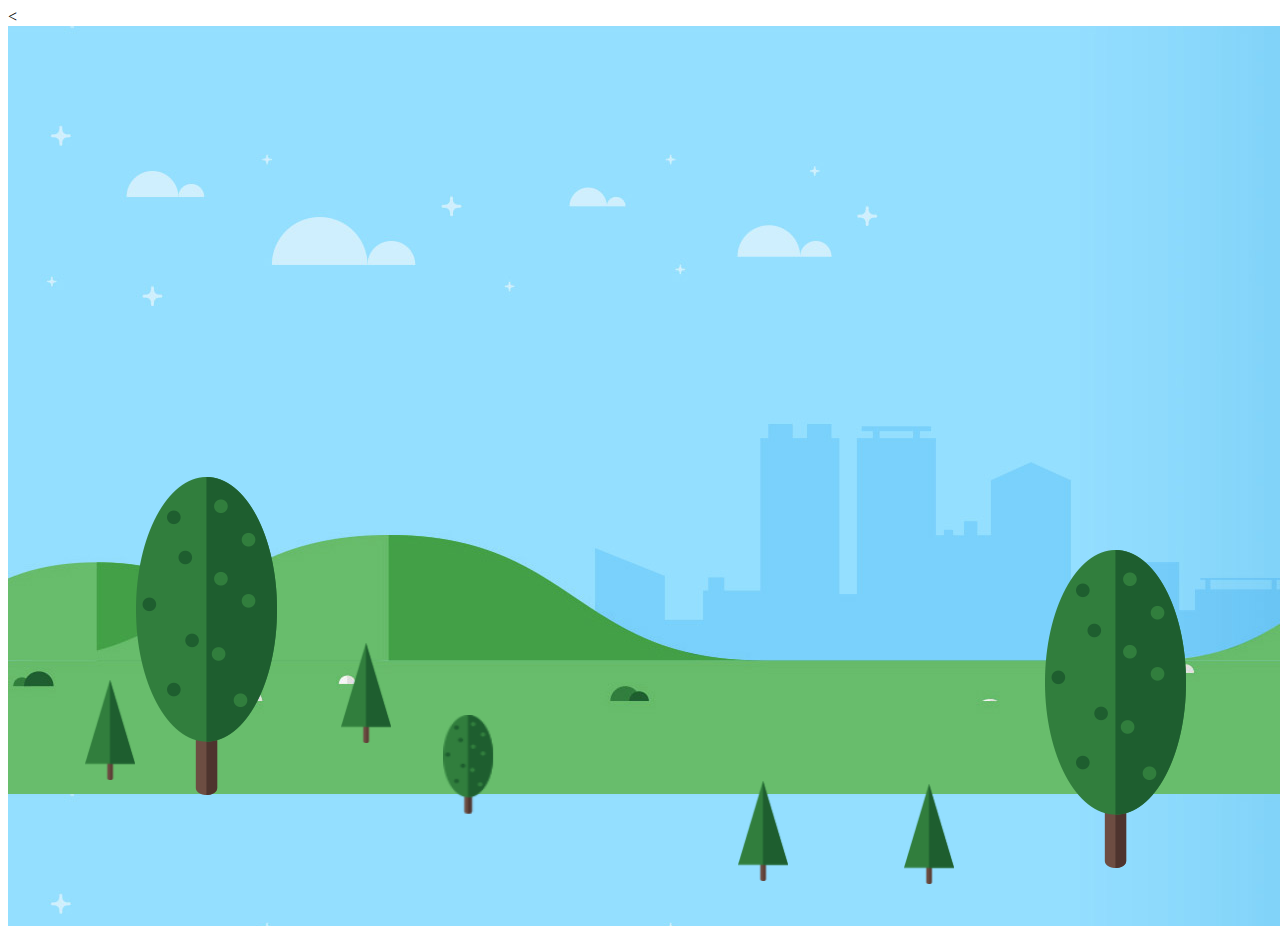
<file: school.html>
<html>
<head>
    <link rel="stylesheet" type="text/css" href="assets/css/common.css">
    <link rel="stylesheet" type="text/css" href="assets/css/animate.css">
    <
</head>
<div class="cyb-main-background">
    <div class="cyb-second-background">
    </div>
    <img src="assets/images/tree-big.png"  class="cyb-tree2 ">
    <img src="assets/images/tree2.png"  class="cyb-tree3 animated bounceInDown">
    <img src="assets/images/tree2.png"  class="cyb-tree4 animated-slow2 bounceInDown">
    <img src="assets/images/tree2.png"  class="cyb-tree5 animated-slow bounceInDown">
    <img src="assets/images/tree2.png"  class="cyb-tree6 animated-slow2 bounceInDown">
    <img src="assets/images/tree.png"  class="cyb-tree7 animated-slow bounceInDown">
    <img src="assets/images/tree-big.png"  class="cyb-tree8 animated-slow2">
</div>
<img src="assets/images/main-avatar.png" class="cyb-main-avatar focus_content">
<a class="cyb-button" href="#">LET'S START!</a>

<!--<div id="win" class="cyb-window focus_content win-fade"></div>-->
    <!--<button onclick="start()">click me</button>-->
    <!--<div id="fade" class="black_overlay"></div></div>-->

<script src="assets/js/jquery-3.1.1.min.js"></script>
<script src="assets/js/main.js"></script>
<script type="text/javascript">
  function start() { 
    document.getElementById('fade').style.display='block';
	document.getElementById('win').style.display='block';
  }
</script>
</body>
</html>
</file>
<file: assets/css/common.css>
/*main screen*/
body{
    overflow: hidden;
}
.cyb-tree2{
    margin-left: 10%;
    position: fixed;
    bottom: 105px;
}
.cyb-tree3{
    margin-left: 6%;
    height: 100px;
    width: 50px;
    position: fixed;
    bottom: 120px;
}

.cyb-tree4{
    margin-left: 26%;
    height: 100px;
    width: 50px;
    position: fixed;
    bottom: 157px;
}

.cyb-tree5{
    margin-left: 70%;
    height: 100px;
    width: 50px;
    position: fixed;
    bottom: 16px;
}

.cyb-main-text{
    font-size: 56px;
    color:white;
    font-family: "Open Sans";
    text-shadow: 2px 2px black;
    font-style: normal;
    font-variant: normal;
    font-weight: 600;
    background-color: transparent;
    padding-top: 119px;
    padding-left: 432px;
}

.cyb-second-text{
    font-size: 30px;
    color:white;
    font-family: "Open Sans";
    text-shadow: 2px 2px black;
    font-style: normal;
    font-variant: normal;
    font-weight: 500;
    background-color: transparent;
    margin-top: 170px;
    margin-left: 432px;
}

.cyb-title{
    display: none;
}

.middle{
    font-size: 56px;
    color:white;
    font-family: "Open Sans";
    text-shadow: 2px 2px black;
    font-style: normal;
    font-variant: normal;
    font-weight: 600;
    background-color: transparent;
    padding-left: 530px;
}


.cyb-tree6{
    margin-left: 57%;
    height: 100px;
    width: 50px;
    position: fixed;
    bottom: 19px;
}

.cyb-tree7{
    margin-left: 34%;
    height: 100px;
    width: 50px;
    position: fixed;
    bottom: 85px;
}

.cyb-tree8{
    margin-left: 81%;
    position: fixed;
    bottom: 32px;
}

.character1{
    margin-left: 66%;
    height: 415px;
    width: 495px;
    position: fixed;
    bottom: 30px;
    display: none;
}

.character2{
    margin-left: 20%;
    height: 0px;
    width: 0px;
    position: fixed;
    bottom: 35%;
    display: none;
}

.safe{
    margin-left: 290px;
    height: 198px;
    width: 170px;
    position: fixed;
    bottom: 70px;
    display: none;
}

.safe2{
    margin-left: 290px;
    height: 198px;
    width: 170px;
    position: fixed;
    bottom: 70px;
    display: none;
}


.safe-shadow {
    margin-left: 235px;
    height: 60px;
    width: 290px;
    position: fixed;
    bottom: 47px;
    display: none;
    opacity: 0;
}



.cyb-main-avatar{
    margin-left: calc(50% - 470px);
    position: fixed;
    bottom: 70px;
    display: none;
}

.cyb-need-animate-down{
    z-index: 1005;
}
.cyb-main-background{
    background-image: url("../images/BG-6.jpg");
   background-position: 0px 768px;
    height: 100vh;
    width: 100vw;

}

.slideout{
    animation: slideout 5s linear;
}

.slidein{
    animation: slidein 5s linear;
}

.cyb-button {
    background-color: #00BFFF;
    -webkit-border-radius: 10px;
    border-radius: 7px;
    border: none;
    font-weight: bold;
    color: #FFFFFF;
    cursor: pointer;
    display: inline-block;
    font-family: "Open Sans";
    font-size: 25px;
    padding: 9px 23px;
    text-align: center;
    text-decoration: none;
    left: 41%;
    top: 43%;
    text-align: center;
    position: fixed;
    display: none;
}
/*.cyb-window {
	display: none;
    border: 7px solid darkblue;
    background-color: lightgray;
    width: 500px;
    margin-left: 60%;
    bottom: 100px;
    height: 550px;
    position: fixed;
    border-radius: 10px;
}*/

.black_overlay {
  display: none;
  position: absolute;
  top: 0%;
  left: 0%;
  width: 100%;
  height: 100%;
    opacity: 0.5;
  background-color: black;
  z-index: 1001;
    -webkit-animation-name: fadeIn50;
    -webkit-animation-duration: 3s;
    animation-name: fadeIn50;
    animation-duration: 3s;
}
.focus_content {
  z-index: 1002;
}

.cyb-bookcase {
    display: none;
    margin-left: calc(50% - 450px);
    margin-left: calc(50% - 450px);
    position: fixed;
    bottom: 63px;
    z-index: 1003;
}

.cyb-table {
    display: none;
    margin-left: calc(50% - 260px);
    position: fixed;
    bottom: 63px;
    z-index: 1003;
}

.cyb-clock {
    display: none;
    left: calc(50% + 108px);
    top: 100px;
    position: fixed;
    z-index: 1003;
    opacity: 0;
}

.cyb-bag {
    display: none;
    left: calc(50% + 300px);
    height: 100px;
    position: fixed;
    bottom: 63px;
    z-index: 1003;
}

.cyb-change{
    display: none !important;
    height: 100px;
    width: 100px;
    display: block;
    z-index: 10000;
    margin-left: 100px;
    position: fixed;
    top: 100px;
}

.cyb-change1{
    display: none !important;
    height: 100px;
    width: 100px;
    display: block;
    z-index: 10000;
    margin-left: 300px;
    position: fixed;
    top: 100px;
}

.cyb-change2{
    display: none !important;
    height: 100px;
    width: 100px;
    display: block;
    z-index: 10000;
    margin-left: 400px;
    position: fixed;
    top: 100px;
}


.win-fade {
    margin-top: 25px;
    font-size: 21px;
    text-align: center;
    animation: fadein 2s;
    -moz-animation: fadein 2s; /* Firefox */
    -webkit-animation: fadein 2s; /* Safari and Chrome */
    -o-animation: fadein 2s; /* Opera */
}

@keyframes fadein {
    from {
        opacity:0;
    }
    to {
        opacity:1;
    }
}
@-moz-keyframes fadein { /* Firefox */
    from {
        opacity:0;
    }
    to {
        opacity:1;
    }
}
@-webkit-keyframes fadein { /* Safari and Chrome */
    from {
        opacity:0;
    }
    to {
        opacity:1;
    }
}
@-o-keyframes fadein {
    /* Opera */
    from {
        opacity: 0;
    }
    to {
        opacity: 1;
    }
}

.page-title,.office-title{
	display: none;
	top: 0px;
    position: fixed;
	display: none;
    padding-left: 15px;
    width: 650px;
	margin-top: -164px;
    font-size: 35px;
    padding-top: 170px;
}

.school-title,.office-title,.party-title{
    margin-top: -118px;
    padding-left: 83px;
    width: 800px;
}

.finish-title{
	width: 100%;
    text-align: center;
    margin-top: -60px;

}

@-webkit-keyframes fadeIn50 {
    0% { opacity: 0; }
    20% { opacity: 0; }
    40% { opacity: 0.3; }
    100% { opacity: 0.5; }
}

@keyframes fadeIn50 {
    0% { opacity: 0; }
    20% { opacity: 0; }
    40% { opacity: 0.3; }
    100% { opacity: 0.5; }
}
</file>
